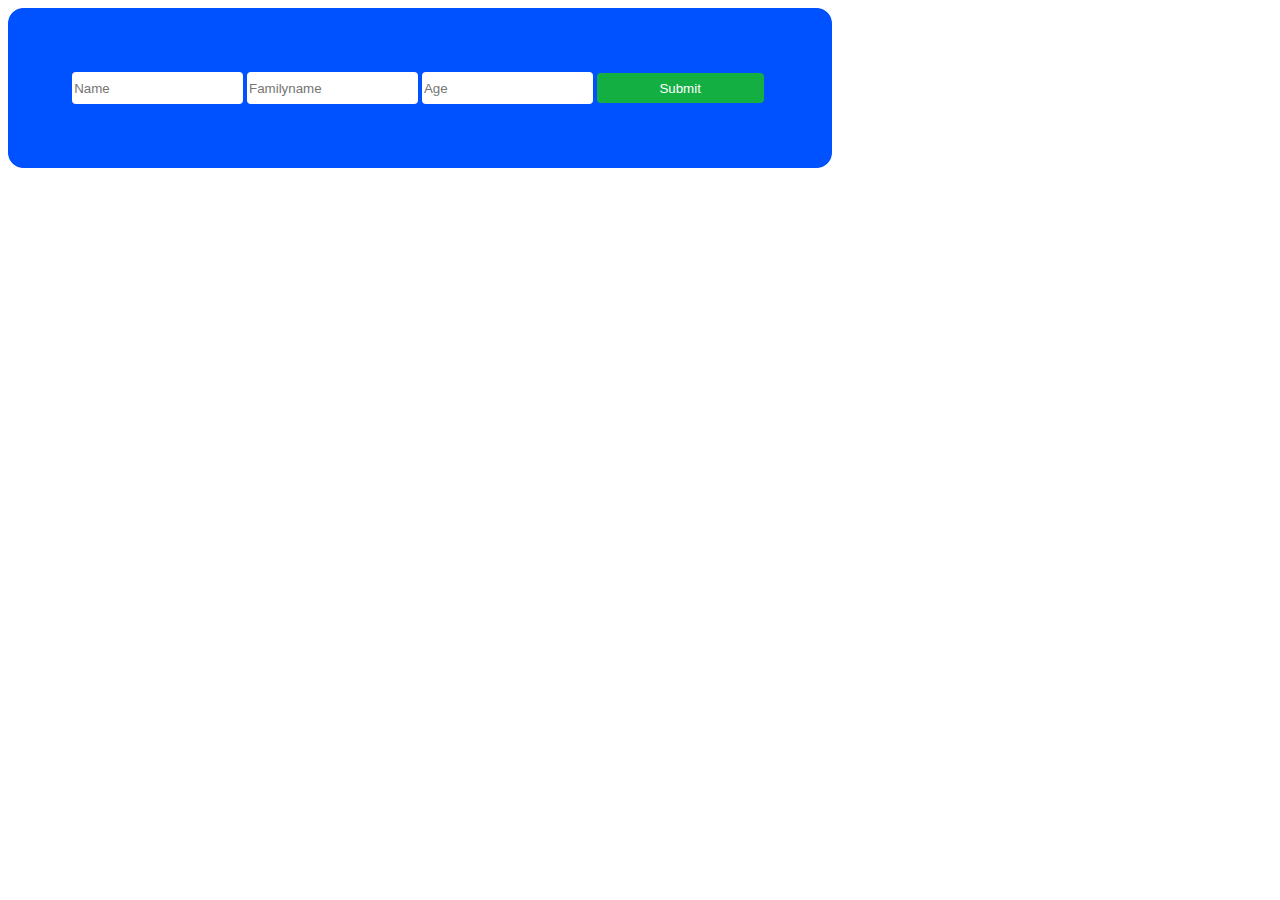
<file: Home_Work_10_After_Lesson_24 - New/index.html>
<!DOCTYPE html>
<html lang="en">
<head>
    <meta charset="UTF-8">
    <meta name="viewport" content="width=device-width, initial-scale=1.0">
    <title>Document</title>
    <link rel="stylesheet" href="./css/styles.css">
</head>
<body>
    <!-- action - адрес сервера
    method - тип запроса
    name - название формы
    -->

    <div class="main_div">
    <form name="main_form" id="main_form">
        <input type="text" placeholder="Name" class="date">
        <input type="text" placeholder="Familyname" class="date2">
        <input type="number" min="1" placeholder="Age"  class="date3">
        <button class="button">Submit</button>
    </form>
    </div>
    <div class="container">
        <!--
        <div class="users_cards">
            <p>1</p>
            <p>2</p>
            <p>3</p>
        </div>
        <div class="users_cards">
            <p>1</p>
            <p>2</p>
            <p>3</p>
        </div>-->
    </div>
    
</body>
<script src="./scripts/script.js"></script>
</html>

<!-- <button disabled></button> //отключение кнопки -->
</file>
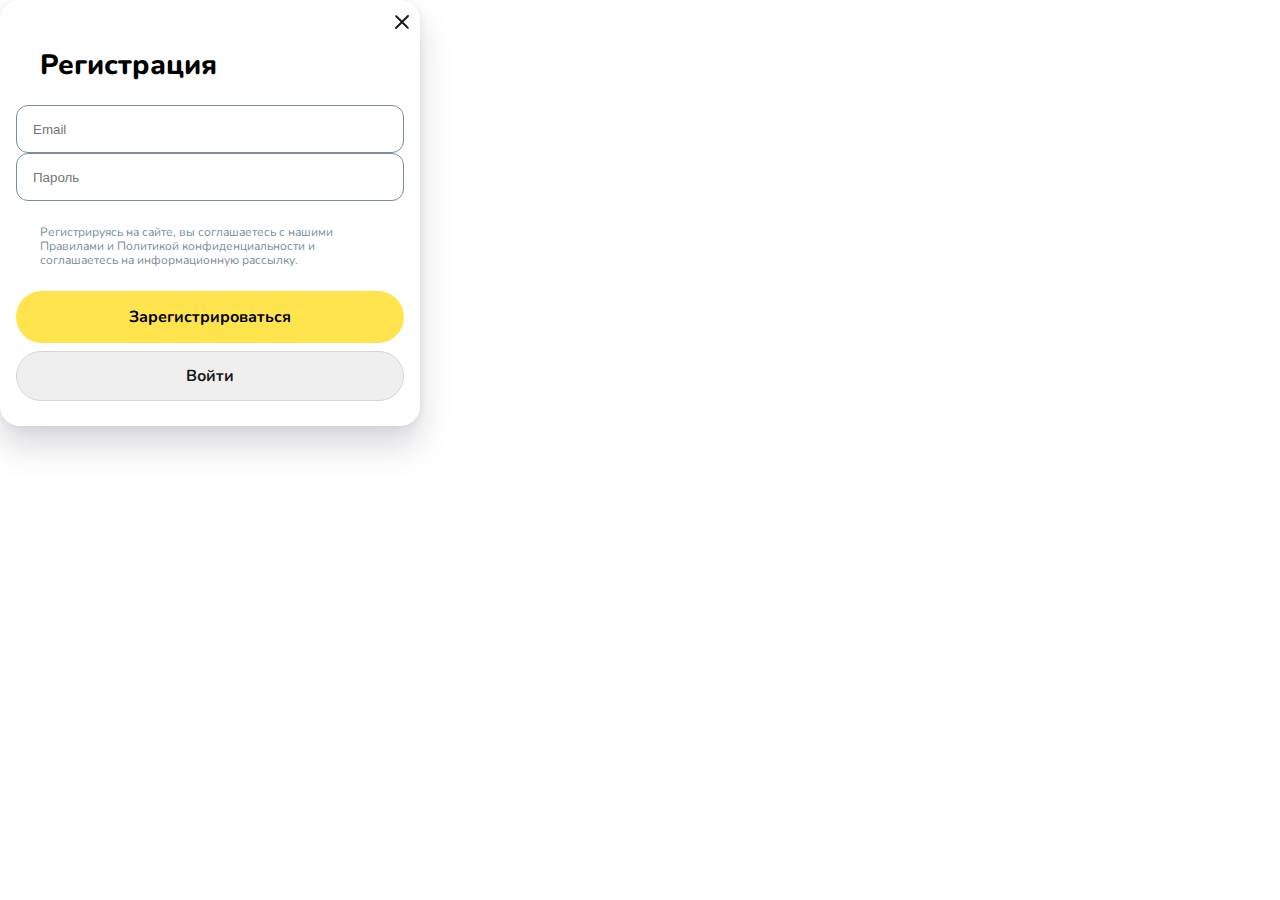
<file: Home_Work_31_10_2023 - Form Registration/index.html>
<!DOCTYPE html>
<html lang="en">

<head>
    <meta charset="UTF-8">
    <meta name="viewport" content="width=device-width, initial-scale=1.0">
    <title>Document</title>
    <link rel="stylesheet" href="./css/styles.css">
    <link rel="preconnect" href="https://fonts.googleapis.com"> 
    <link rel="preconnect" href="https://fonts.gstatic.com" crossorigin>
   <link href="https://fonts.googleapis.com/css2?family=Nunito:wght@200;400;800&display=swap" rel="stylesheet">

</head>

<body>

    <div class="level_1">
       
        <div class="level_2">
            <p class="p_1">Регистрация</p>
            <form method="post" action="#">
                <button class="button_closing">
                    <img src="./media/ic-close.svg" alt="X">
                </button>
                
                <div>
                    <input type="email" placeholder="Email" name="email" class="email">
                    <input type="password" placeholder="Пароль" name="password" class="password">
                </div>

                <p class="p_2">Регистрируясь на сайте, вы соглашаетесь с нашими Правилами и Политикой конфиденциальности и соглашаетесь на информационную рассылку.</p>

                <div class="buttons">

                    <a href="#" style="text-decoration: none;">
                        <button class="button_reg">Зарегистрироваться</button>
                    </a>

                    <a href="#" style="text-decoration: none;">
                        <button class="button_enter">Войти</button>
                    </a>
                
                </div>
            </form>
            
        </div>

    </div>



</body>

</html>
</file>
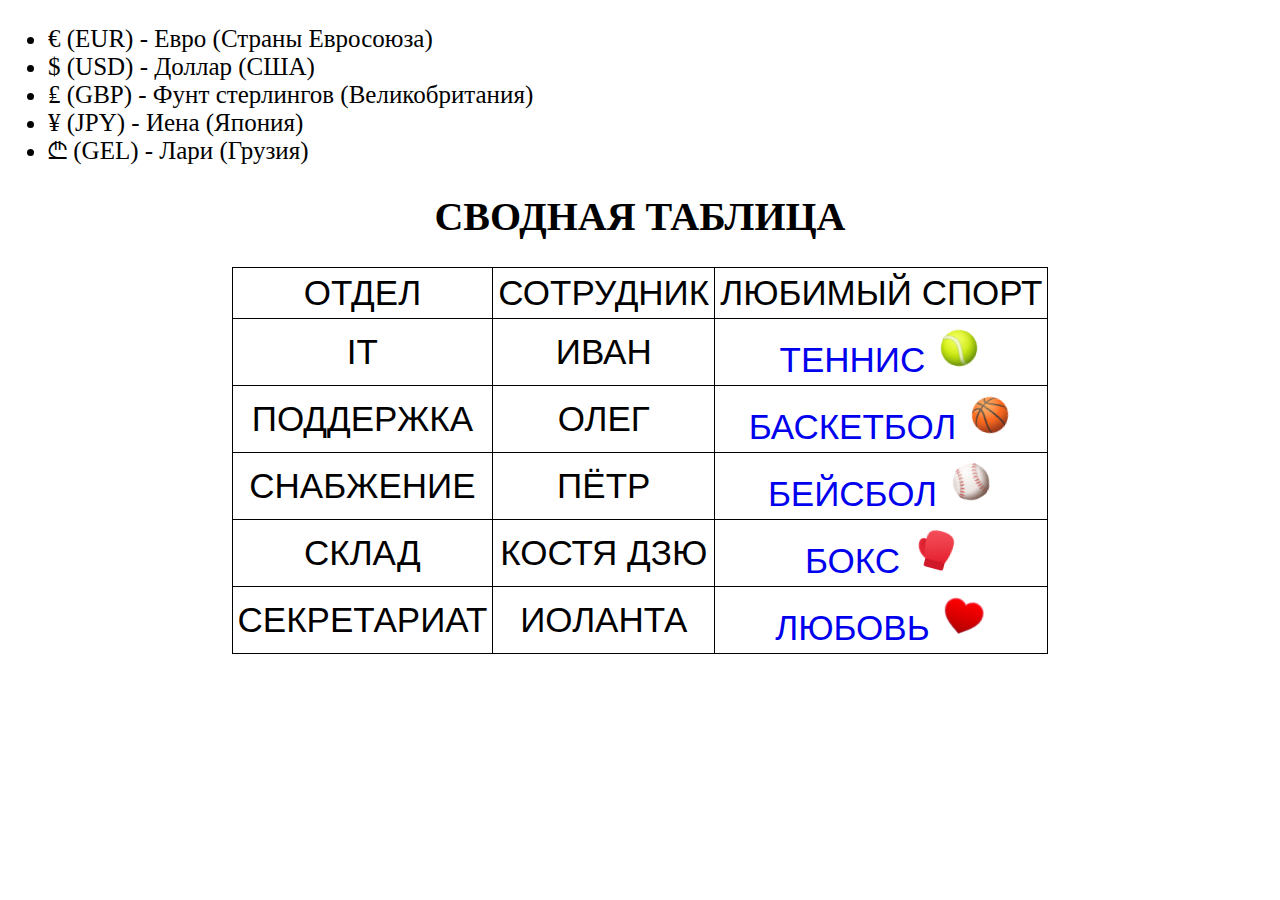
<file: Home_Work_4th_Lesson_261023_Sport/index.html>
<!DOCTYPE html>
<html lang="en">
<head>
    <meta charset="UTF-8">
    <meta name="viewport" content="width=device-width, initial-scale=1.0">
    <title>Workers Summary</title>
    <link rel="stylesheet" href="./css/styles.css">
</head>
<body>
    


<ul class = "list">
    <li>€ (EUR) - Евро (Страны Евросоюза)</li>
    <li>$ (USD) - Доллар (США)</li>
    <li>₤ (GBP) - Фунт стерлингов (Великобритания)</li>
    <li>¥ (JPY) - Иена (Япония)</li>
    <li>₾ (GEL) - Лари (Грузия)</li>
</ul>

<h1> СВОДНАЯ ТАБЛИЦА</h1>

<table>
    <tr>
        <td>ОТДЕЛ</td> <td>СОТРУДНИК</td> <td>ЛЮБИМЫЙ СПОРТ</td>
    </tr>

    <tr>
        <td>IT</td> 
        <td>ИВАН</td> 
        <td>
            <a href="https://www.atptour.com/en/" target="_blank" style="text-decoration: none;">ТЕННИС
                <img src="./media/icons8-tennis-48.png" alt="Tennis ball">
            </a>
        </td>
    </tr>

    <tr>
        <td>ПОДДЕРЖКА</td>
        <td>ОЛЕГ</td>
        <td>
            <a href="https://www.nba.com/" target="_blank" style="text-decoration: none;"> БАСКЕТБОЛ
                <img src="./media/icons8-basketball-48.png" alt="Basketball ball"> 
            </a>
        </td>
    </tr>

    <tr>
        <td>СНАБЖЕНИЕ</td>
        <td>ПЁТР</td>
        <td>
            <a href="https://www.mlb.com/index" target="_blank" style="text-decoration: none;"> БЕЙСБОЛ
                <img src="./media/icons8-baseball-48.png" alt="Baseball ball">
            </a>
        </td>
    </tr>

    <tr>
        <td>СКЛАД</td> 
        <td>КОСТЯ ДЗЮ</td> 
        <td>
            <a href="https://www.iba.sport/" target="_blank" style="text-decoration: none;"> БОКС
                <img src="./media/icons8-boxing-glove-48.png" alt="Boxing glove"> 
            </a>
        </td>
    </tr>

    <tr>
        <td>СЕКРЕТАРИАТ</td>
        <td>ИОЛАНТА</td>
        <td>
            <a href="https://tinder.com/" target="_blank" style="text-decoration: none;"> ЛЮБОВЬ
                <img src="./media/icons8-heart-suit-48.png" alt="Heart">
            </a>
        </td>
    </tr>

</table>

</body>
</html>
</file>
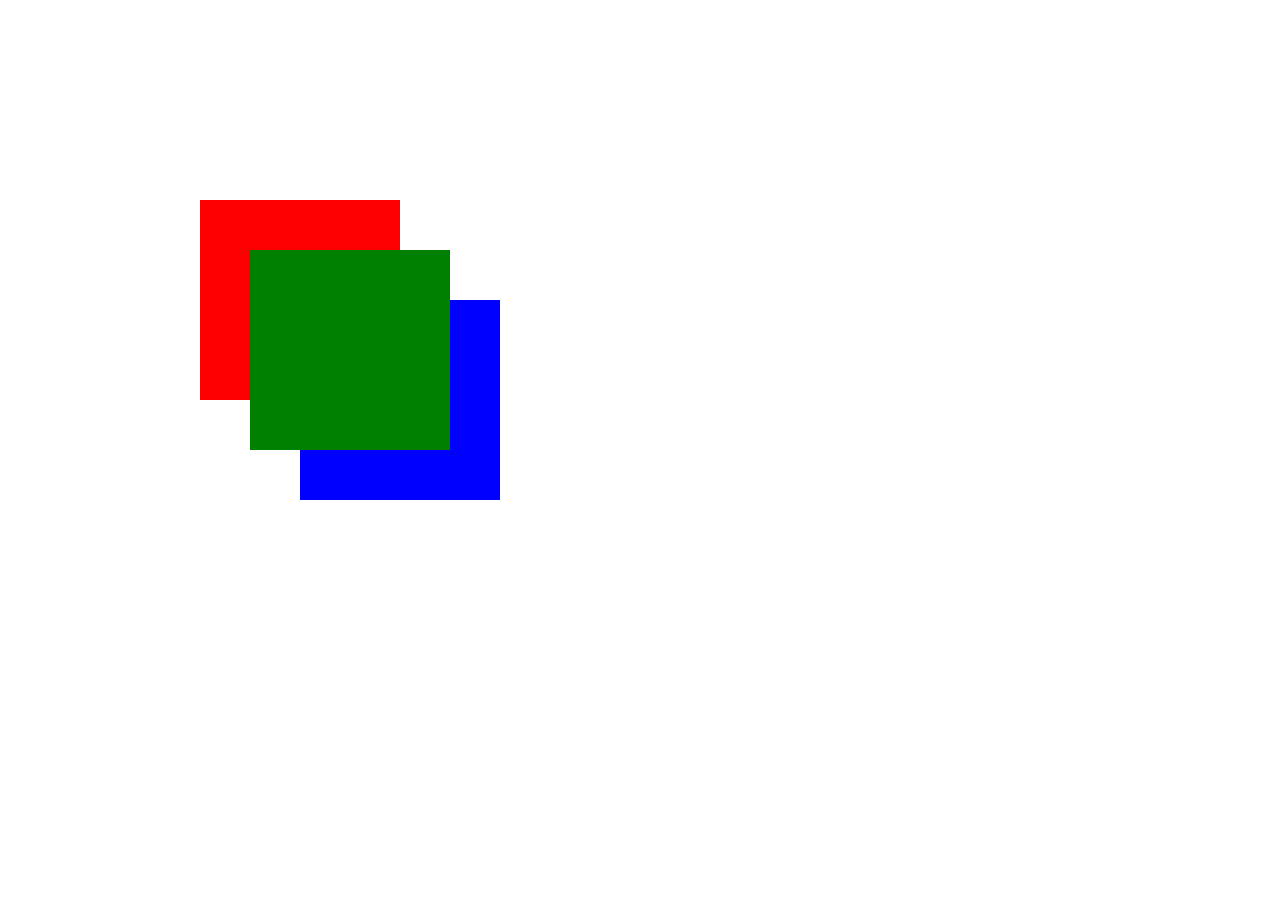
<file: Home_Work_Positioning_09_11_2023/index.html>
<!DOCTYPE html>
<html lang="en">
<head>
    <meta charset="UTF-8">
    <meta name="viewport" content="width=device-width, initial-scale=1.0">
    <title>Document</title>
    <link rel="stylesheet" href="./css/styles.css">
</head>

<body>
    
    <div class="back"></div>
    <div class="middle"></div>
    <div class="front"></div>
        
</body>

</html>
</file>
<file: Home_Work_10_After_Lesson_24 - New/css/styles.css>
.main_div{
    width: 55%;
    height: 50%;

    background-color: rgb(0, 81, 255);
    border: 1px solid rgb(0, 81, 255);
    padding: 5%;
    border-radius: 15px;
}

.form{
    vertical-align: text-bottom;
    
}

.date, .date2, .date3, .button{

    width: 24%;
    height: 30px;
    /* border: 2px solid rgb(255, 0, 43); */
    border: none;

    border-radius: 4px;
}

#main_form button{
    background-color: #14af43;
    color: white;
}

 .container .users_cards{
    margin-top: 3%;
    width: 65%;
    height: 50%;

    background-color: rgb(0, 81, 255);
    border: 1px solid rgb(0, 81, 255);
    /* padding: 5%; */
    display: flex;
    justify-content: space-between;
    border-radius: 15px;
    gap: 30px;
}

.users_cards:hover{
    box-shadow: 7px 8px 9px 8px black;
}
</file>
<file: Home_Work_31_10_2023 - Form Registration/css/styles.css>
* {
    margin: 0;
    padding: 0;
    box-sizing: border-box;
}


.level_1 {
display: flex;
width: 420px;
height: 426px;
padding: 16px;
flex-direction: column;
justify-content: center;
align-items: center;

border-radius: 20px;
background: var(--text-white, #FFF);

/* Elevation / 06 */
box-shadow: 0px 20px 32px 0px rgba(96, 97, 112, 0.24), 0px 2px 8px 0px rgba(40, 41, 61, 0.08);
}

.p_1 {
    margin: 24px;
    color: #000;

/* Header : H1/ExtraBold */
font-family: Nunito;
font-size: 28px;
font-style: normal;
font-weight: 800;
line-height: 32px; /* 114.286% */
}

input {
display: flex;
padding: 7px 16px;
flex-direction: column;
align-items: flex-start;
align-self: stretch;

width: 100%;
height: 48px;

border-radius: 12px;
border: 1px solid var(--primary-main-color, #7B8E98);
}

input:focus {
    border: 1px solid var(--primary-main-color, #FFE44D);
    outline: none;
    border: 1px solid #FFE44D;
    border-radius: 12px;
    padding: 10px;
}


.p_2 {
color: var(--text-secondary-text, #7B8E98);
align-self: stretch;
/* Body : S1/Regular */
font-family: Nunito;
font-size: 12px;
font-style: normal;
font-weight: 400;
line-height: 14px; /* 116.667% */
margin: 24px;
}

.button_closing {
    position: absolute;
    left: 380px;
    top: 0;
    background-color: rgba(255, 255, 255, 0);
    padding: 10px;
    margin: 0 auto;
    text-align: center;
    border: none;
    cursor: pointer;
    
}

.button_reg {
    width: 100%;
    display: flex;
    padding: 14px 24px;
    justify-content: center;
    margin: 0 0 8px 0 ;
  
    border-radius: 55px;
    background: var(--primary-main-color, #FFE44D);
    border-color: rgba(255, 255, 255, 0);
    cursor: pointer;


    
    font-family: Nunito;
    font-size: 16px;
    font-style: normal;
    font-weight: 700;
    line-height: 20px;
}

.button_enter {
    width: 100%;
    display: flex;
    padding: 14px 24px;
    justify-content: center;
    align-items: center;
    /* gap: 24px; */
    align-self: stretch;
    border-radius: 87px;
    border: 1px solid var(--text-outline, #CFD8DC);
    
    color: var(--text-main-text, #1A1A1A);
    font-family: Nunito;
    font-size: 16px;
    font-style: normal;
    font-weight: 700;
    line-height: 20px; /* 125% */

    cursor: pointer;
   }
</file>
<file: Home_Work_4th_Lesson_261023_Sport/css/styles.css>
/* table {
    margin: 0 auto;
    border-collapse: collapse;
    margin-bottom: 50px;
    } */

    h1{
        text-align: center;
        font-size: 250%;
    }

    .list{
        font-size: 25px;
    }

    table, tr, td, th{
        text-align: center;
        
        border: 1px solid black;
        font-size: 35px;
        font-family: sans-serif;
        border-collapse: collapse;
        padding: 5px 5px;
        margin: auto auto;
        
    }
    
    img{
        transform: rotate(15deg);
    }

/* .tabl {
    border: 1px solid black;
    font-size: large;
} */
</file>
<file: Home_Work_Positioning_09_11_2023/css/styles.css>
* {
    margin: 0;
    padding: 0;
    box-sizing: border-box;
}

.back {
    margin: 200px;
    width: 200px;
    height: 200px;
    background-color: red;
    position: absolute;
}

.middle {
    width: 200px;
    height: 200px;
    background-color: blue;
    position: absolute;
    top: 300px;
    left: 300px;
}

.front {
    width: 200px;
    height: 200px;
    background-color: green;
    position: absolute;
    top: 250px;
    left: 250px;
    transition: all 1.5s;
    cursor: pointer;
}

.front:hover {
    transform: rotate(-45deg) scale(1.5);
    opacity: .5;
}
</file>
